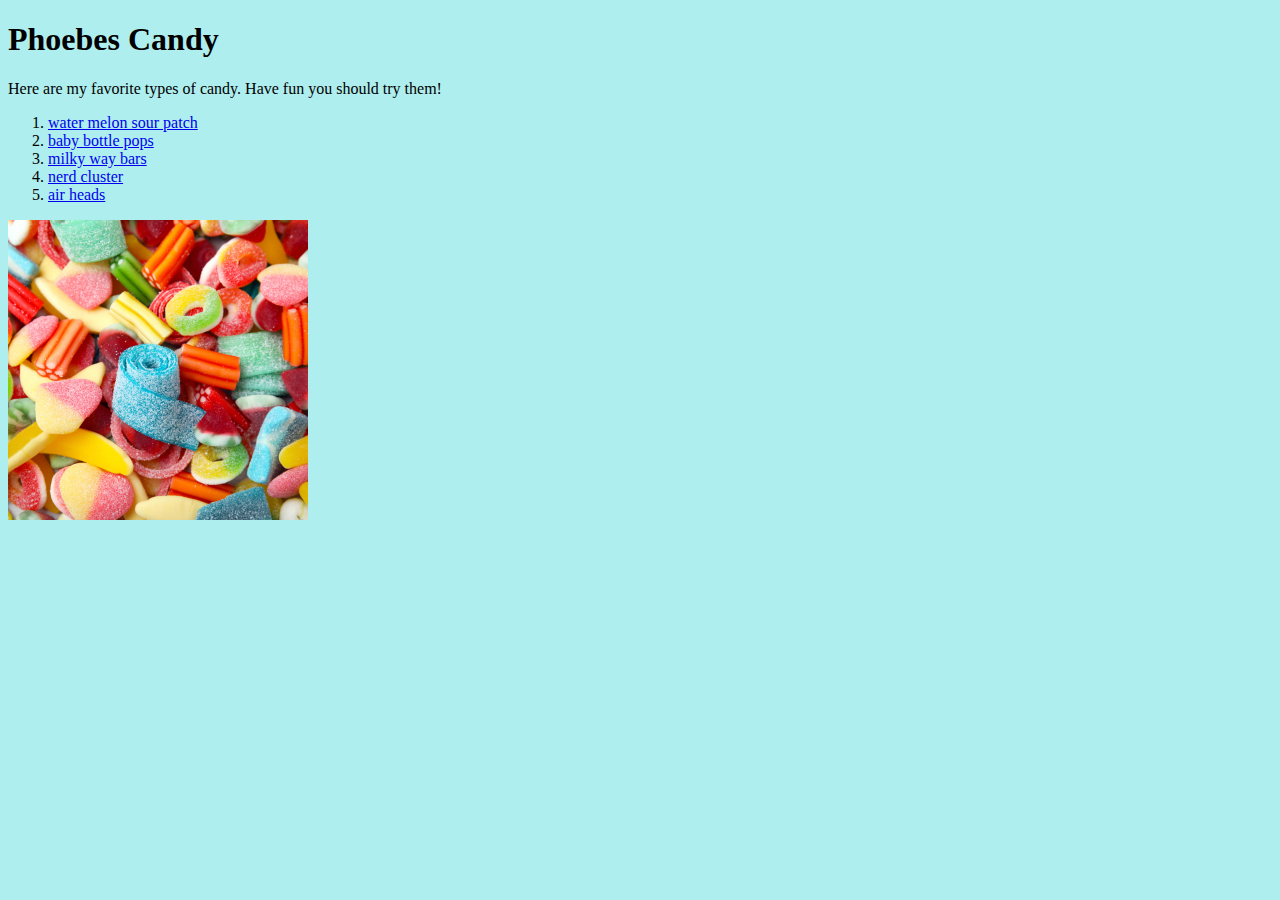
<file: index.html>
<!doctype html>
<html>
<head>
<title>Phoebes Candy</title>
<link href="style.css" type="text/css" rel="stylesheet" />

</head>
<body>
<h1>Phoebes Candy</h1>
<p>Here are my favorite types of candy. Have fun you should try them!
</p>
<ol>
<li><a href="sourpatch.html">water melon sour patch</a></li>
<li><a href="bottlepop.html">baby bottle pops</a></li>
<li><a href="milkyway.html">milky way bars</a></li>
<li><a href="nerdclusters.html">nerd cluster</a></li>
<li><a href="airhead.html">air heads</a></li>
</ol>	
<img src="candy.jpg" alt="Candy" width="300" height="300" />

</body>
</html>
</file>
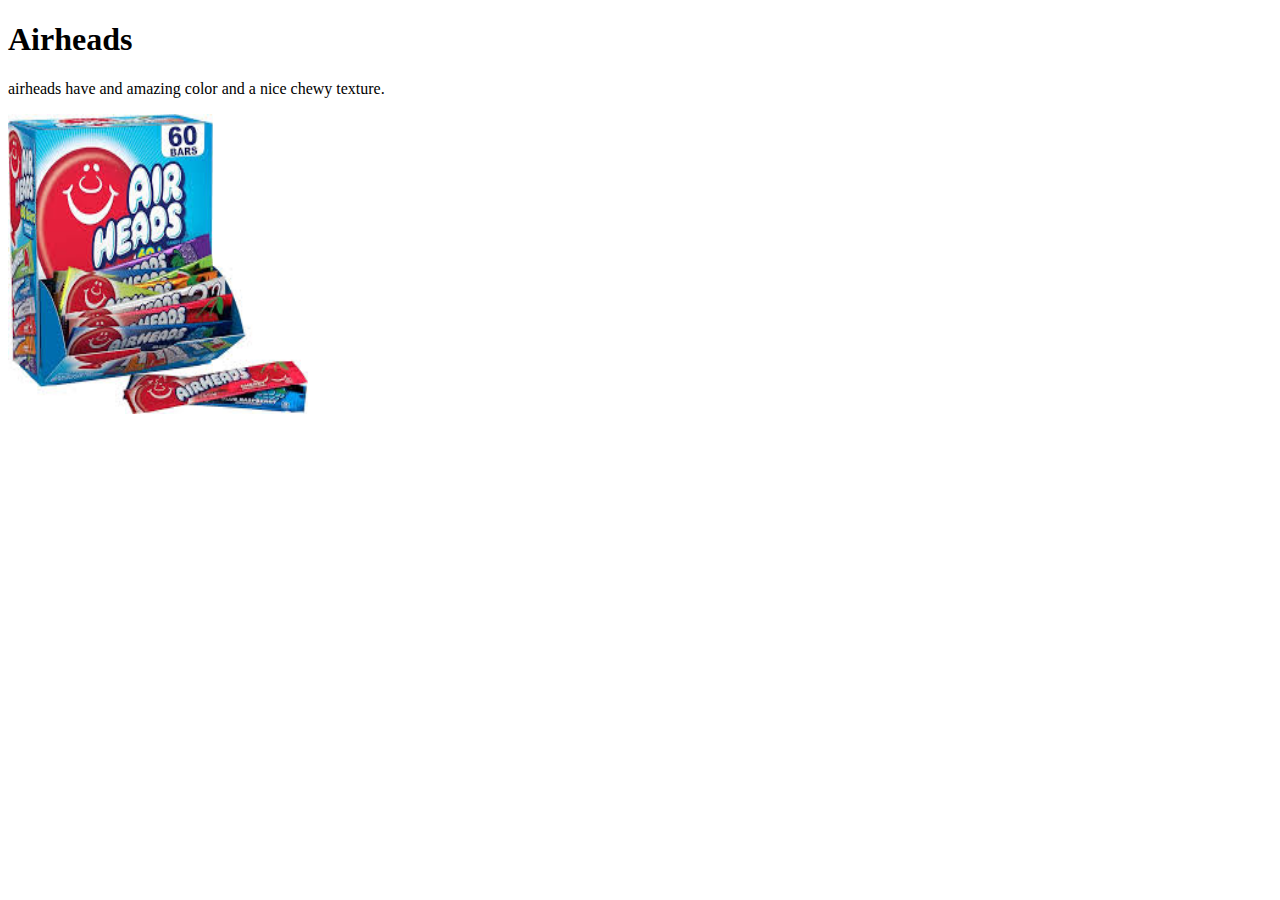
<file: airhead.html>
<!doctype html>
<html>
<head>
<title>Phoebes Candy</title>

</head>
<body>
<h1> Airheads </h1>
<p>airheads have and amazing color and a nice chewy texture.
</p>
<img src="air.jpg" alt="Candy" width="300" height="300" />



</body>
</html>
</file>
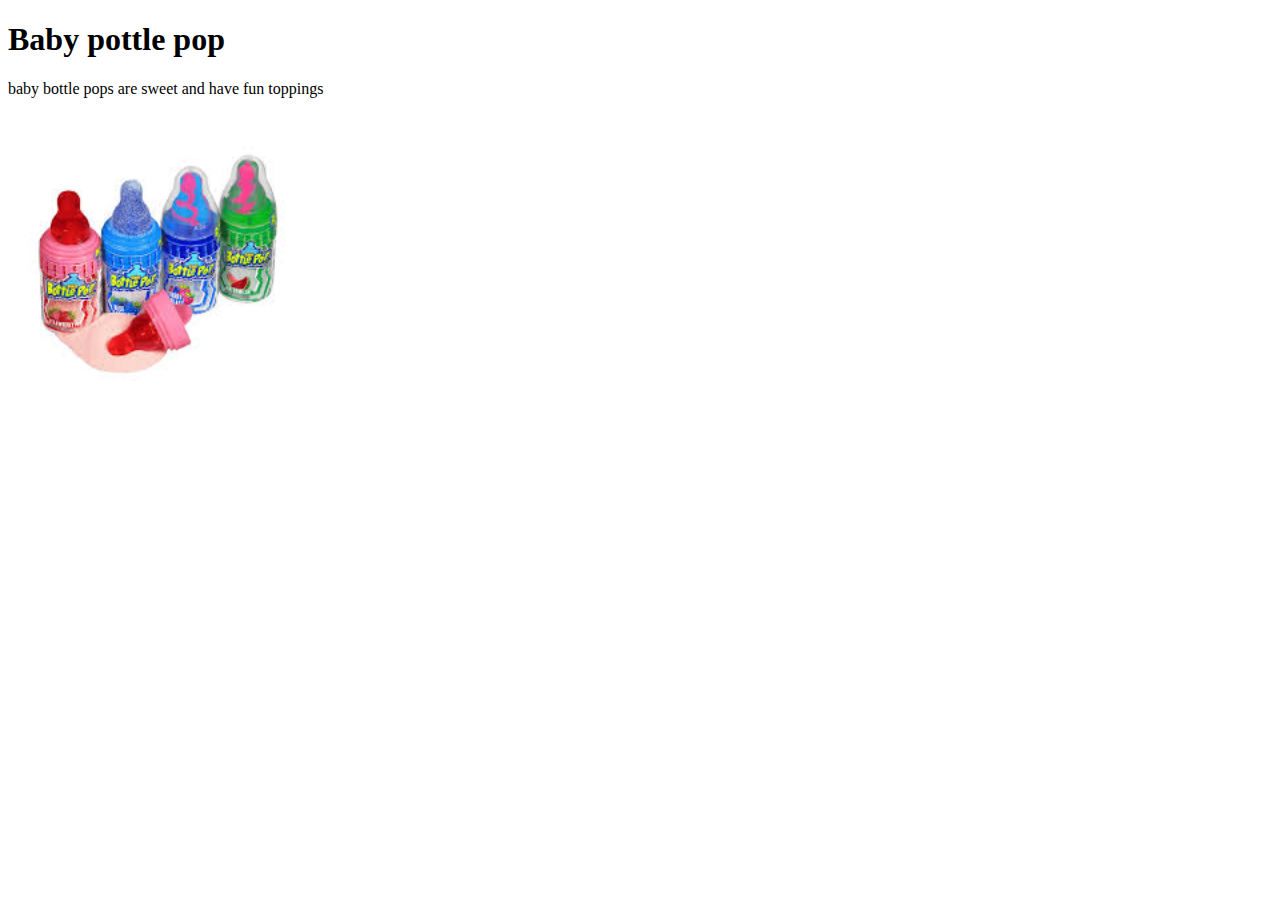
<file: bottlepop.html>
<!doctype html>
<html>
<head>
<title>Phoebes Candy</title>

</head>
<body>
<h1> Baby pottle pop </h1>
<p>baby bottle pops are sweet and have fun toppings
</p>
	<img src="pop.jpg" alt="Candy" width="300" height="300" />



</body>
</html>
</file>
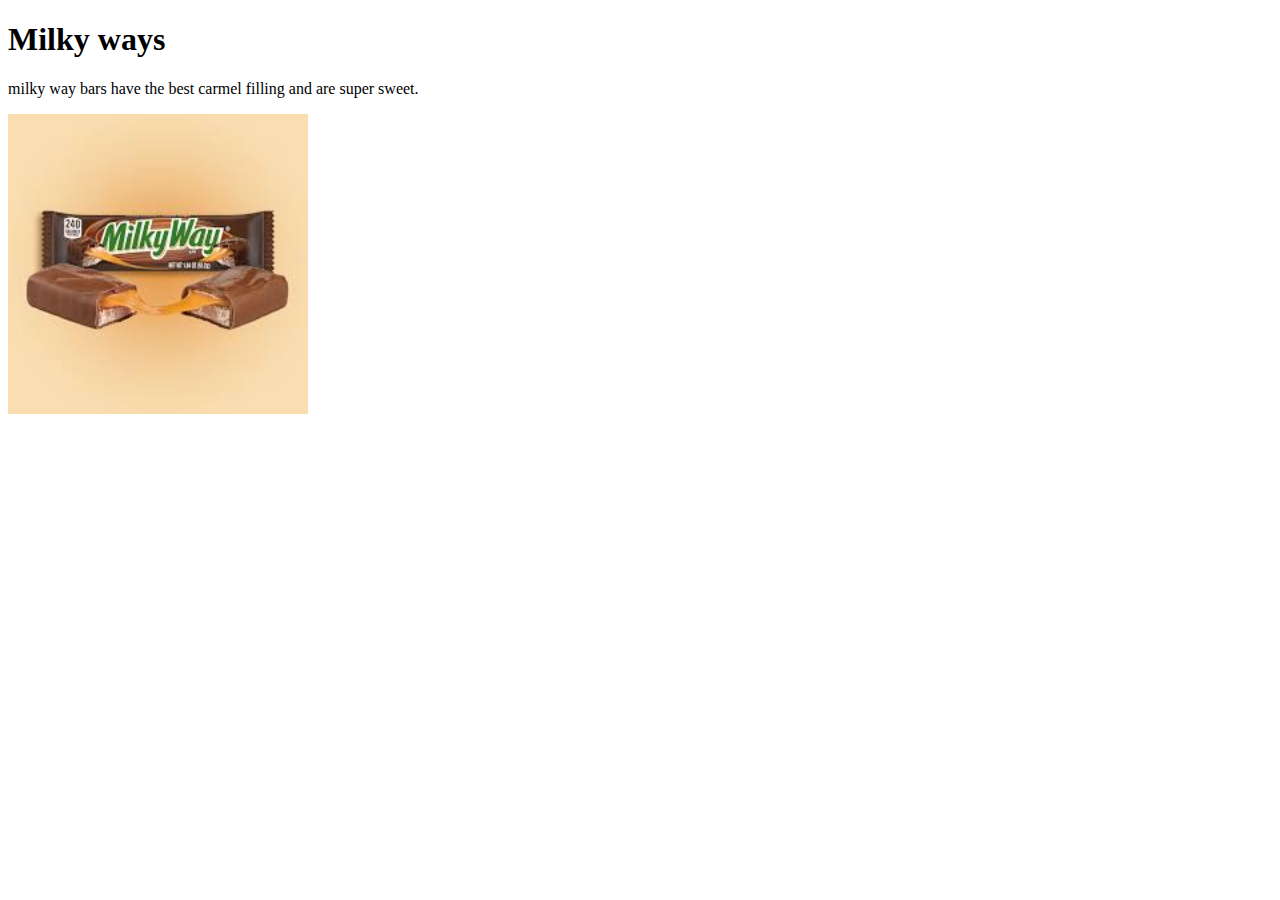
<file: milkyway.html>
<!doctype html>
<html>
<head>
<title>Phoebes Candy</title>

</head>
<body>
<h1> Milky ways</h1>
<p>milky way bars have the best carmel filling and are super sweet.
</p>
	<img src="milk.jpg" alt="Candy" width="300" height="300" />



</body>
</html>
</file>
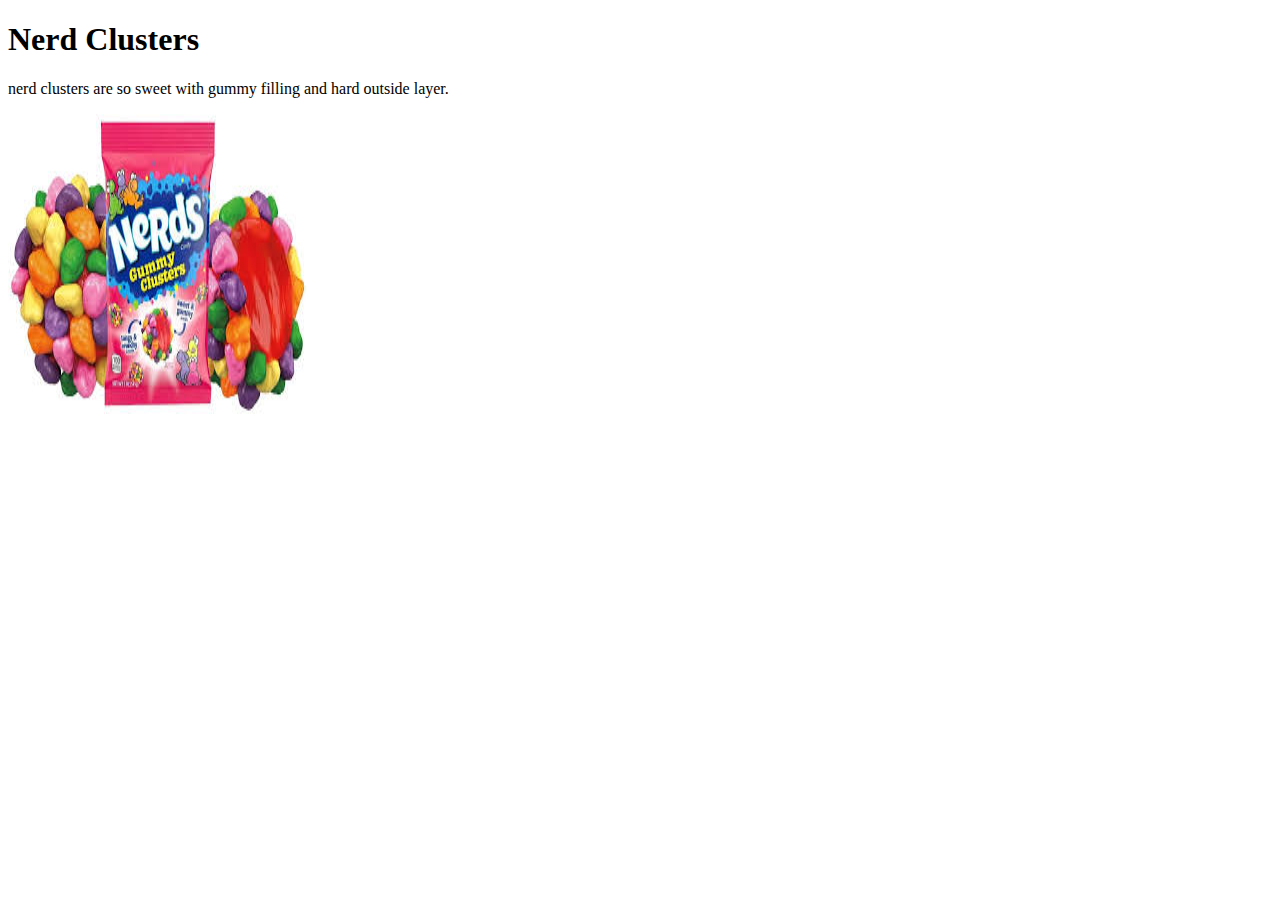
<file: nerdcluster.html>
<!doctype html>
<html>
<head>
<title>Phoebes Candy</title>

</head>
<body>
<h1> Nerd Clusters</h1>
<p>nerd clusters are so sweet with gummy filling and hard outside layer.
</p>
	<img src="nerd.jpg" alt="Candy" width="300" height="300" />


</body>
</html>
</file>
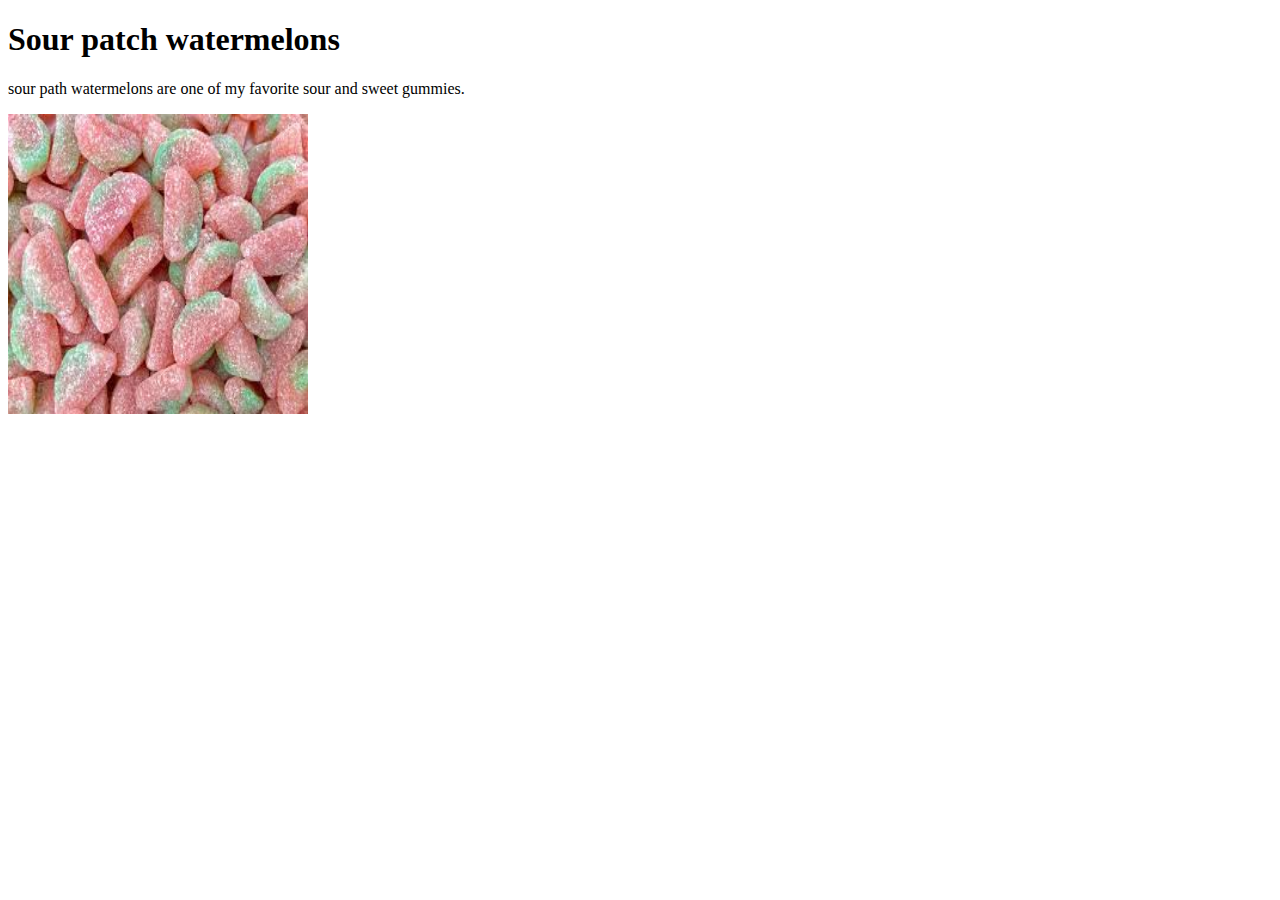
<file: sourpatch.html>
<!doctype html>
<html>
<head>
<title>Phoebes Candy</title>

</head>
<body>
<h1> Sour patch watermelons</h1>
<p>sour path watermelons are one of my favorite sour and sweet gummies.
</p>
	<img src="patch.jpg" alt="Candy" width="300" height="300" />


</body>
</html>
</file>
<file: style.css>
body {
background-color: paleturquoise;
}
</file>
